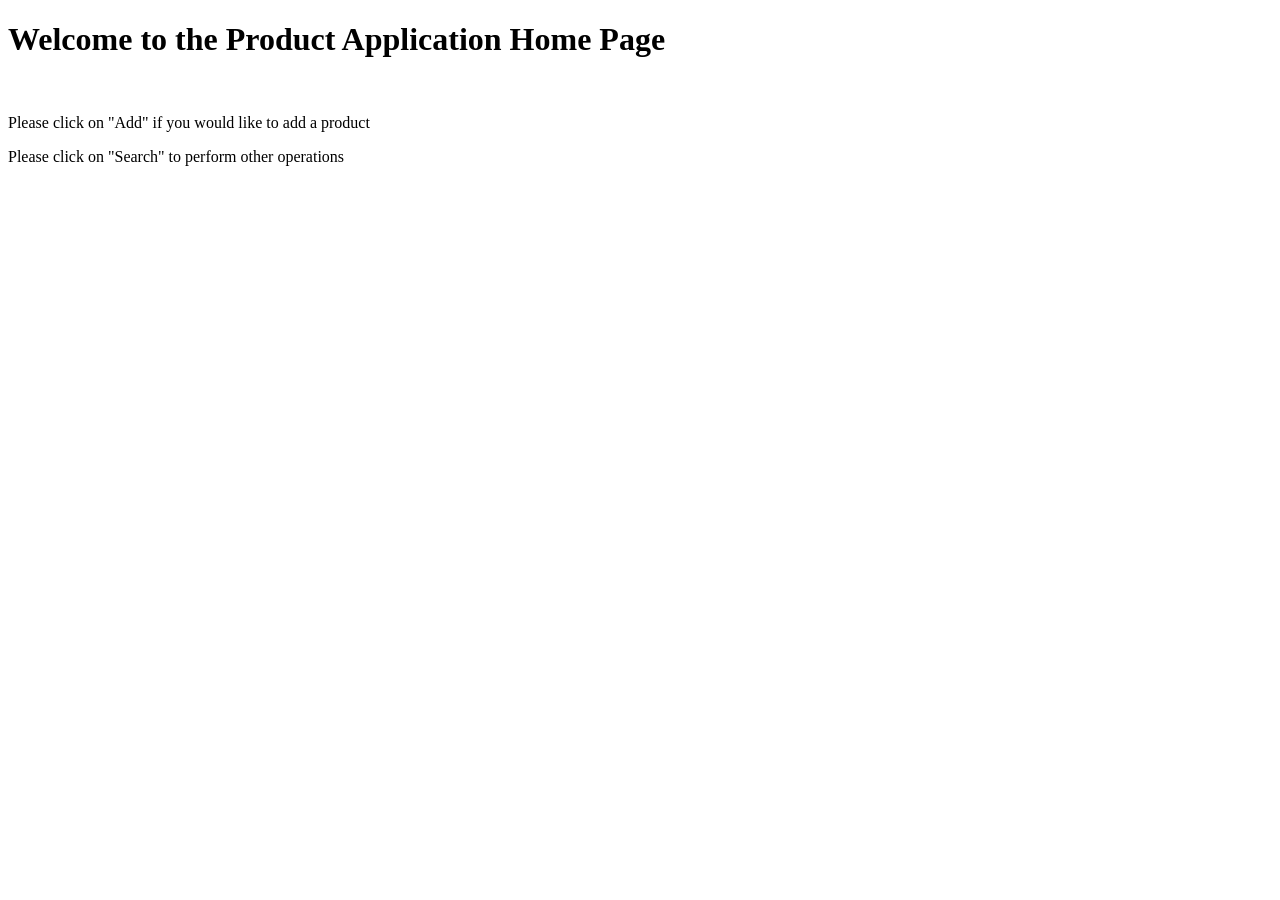
<file: ui/views/home.html>
<!DOCTYPE html>
<html lang="en">
<head>
    <meta charset="UTF-8">
    <title>Home</title>
</head>
<body>
<div class="container" id="myHomePageDesign">
    <h1>Welcome to the Product Application Home Page</h1><br>
    <p>Please click on "Add" if you would like to add a product</p>
    <p>Please click on "Search" to perform other operations</p>
    <br><br>
</div>
</body>
</html>
</file>
